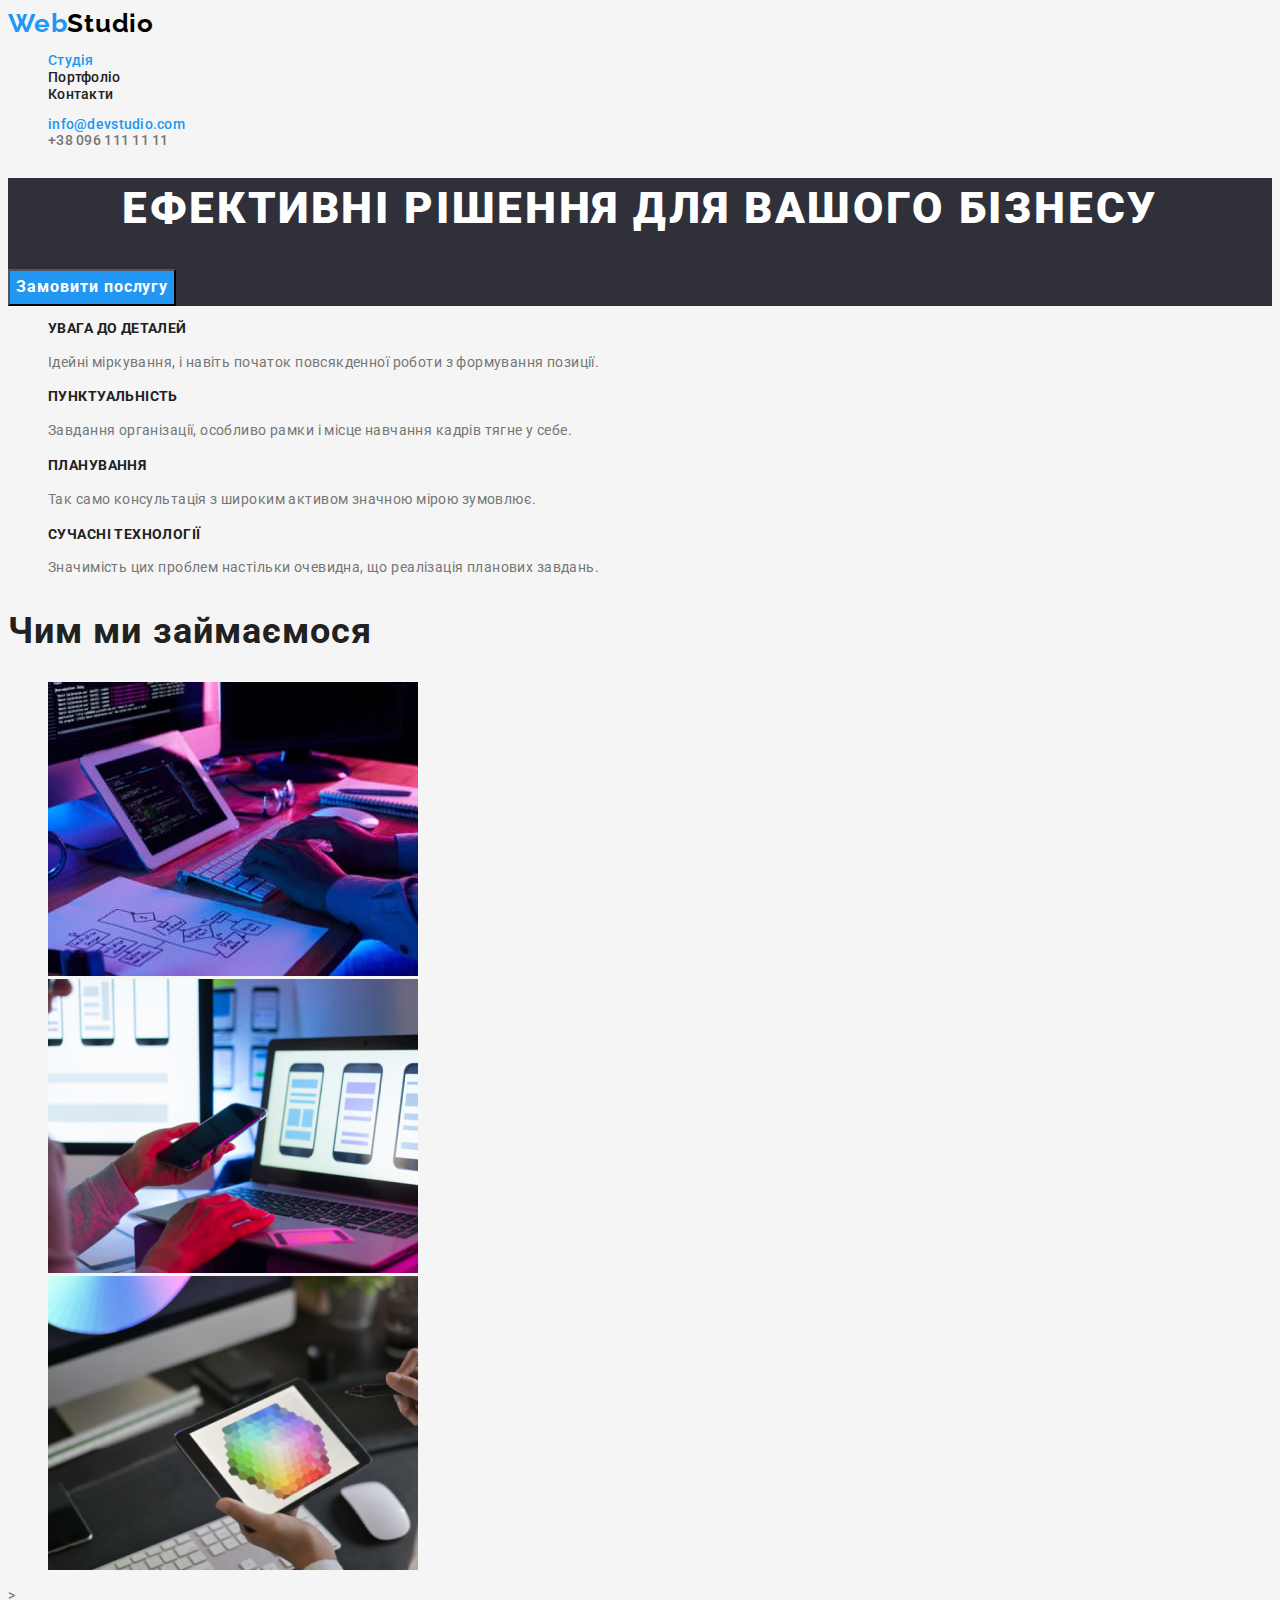
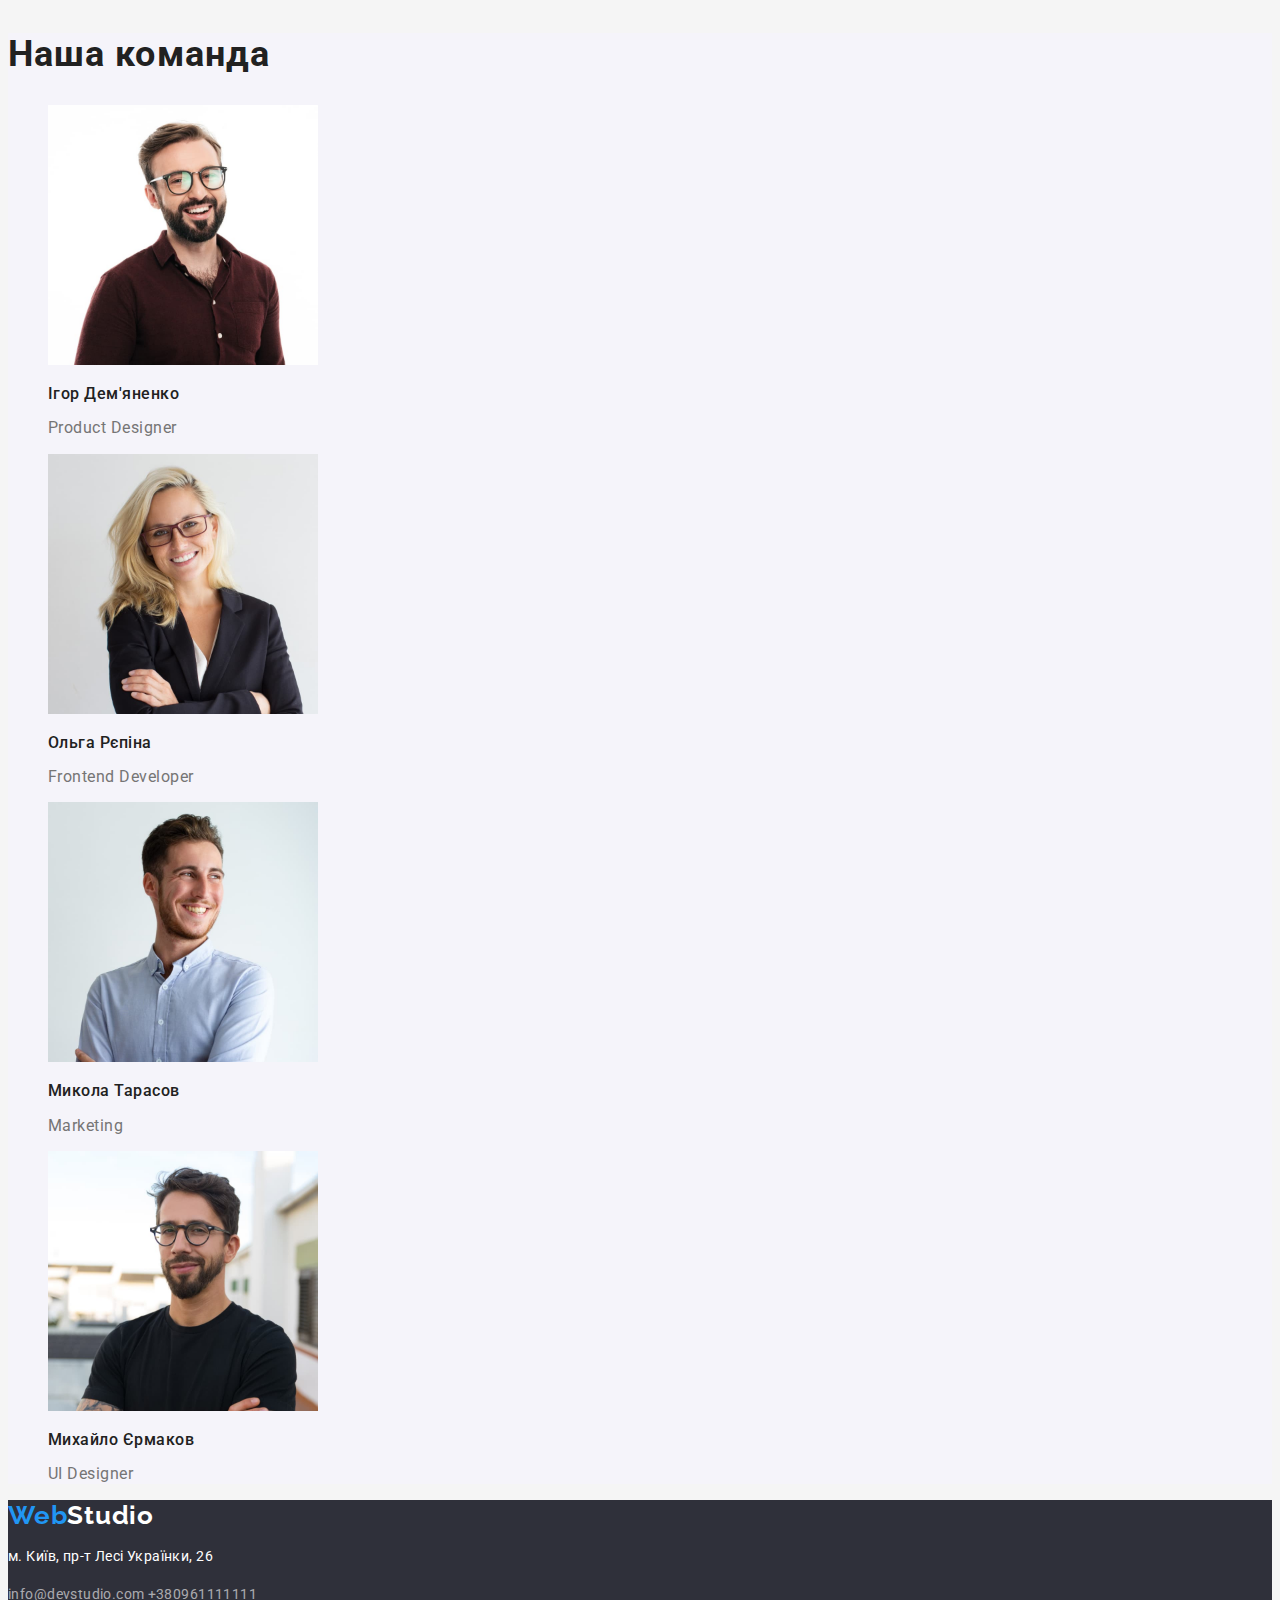
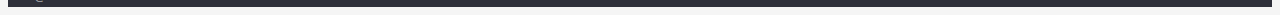
<file: index.html>
<!DOCTYPE html>
<html lang="uk">
  <head>
    <meta charset="UTF-8" />
    <meta name="viewport" content="width=device-width" />
    <title>Document</title>
    <link
      href="https://fonts.googleapis.com/css2?family=Raleway:wght@700&family=Roboto:wght@400;500;700;900&display=swap"
      rel="stylesheet"
    />

    <link rel="stylesheet" href="./css/styles.css" />
  </head>
  <body class="page">
    <header>
      <nav>
        <a href="/" class="logo"
          ><span class="logo-part">Web</span
          ><span class="logo-text">Studio</span></a
        >
        <ul class="site-nav list">
          <li><a href="" class="link current">Студія</a></li>
          <li>
            <a href="./portfolio.html" class="link site-nav-item">Портфоліо</a>
          </li>
          <li><a href="" class="link site-nav-item">Контакти</a></li>
        </ul>
      </nav>
      <ul class="auth-nav list">
        <li>
          <a href="mailto:info@devstudio.com" class="link-mail"
            >info@devstudio.com</a
          >
        </li>
        <li>
          <a href="tel:+380961111111" class="link-tel">+38 096 111 11 11</a>
        </li>
      </ul>
    </header>
    <main>
      <section class="banner">
        <h1 class="banner-title">Ефективні рішення для вашого бізнесу</h1>
        <button type="button" class="button-order">Замовити послугу</button>
      </section>
      <section class="features">
        <h2 hidden></h2>
        <ul class="list">
          <li>
            <h3 class="features-title">УВАГА ДО ДЕТАЛЕЙ</h3>
            <p class="features-text">
              Ідейні міркування, і навіть початок повсякденної роботи з
              формування позиції.
            </p>
          </li>
          <li>
            <h3 class="features-title">ПУНКТУАЛЬНІСТЬ</h3>
            <p class="features-text">
              Завдання організації, особливо рамки і місце навчання кадрів тягне
              у себе.
            </p>
          </li>
          <li>
            <h3 class="features-title">ПЛАНУВАННЯ</h3>
            <p class="features-text">
              Так само консультація з широким активом значною мірою зумовлює.
            </p>
          </li>
          <li>
            <h3 class="features-title">СУЧАСНІ ТЕХНОЛОГІЇ</h3>
            <p class="features-text">
              Значимість цих проблем настільки очевидна, що реалізація планових
              завдань.
            </p>
          </li>
        </ul>
      </section>
      <section>
        <h2 class="section-title">Чим ми займаємося</h2>
        <ul class="list">
          <li>
            <img src="./images/img.jpg" alt="руки на ноутбуці" width="370" />
          </li>
          <li>
            <img src="./images/img(1).jpg" alt="телефон в руках" width="370" />
          </li>
          <li>
            <img src="./images/img(2).jpg" alt="таблет в руках" width="370" />
          </li>
        </ul>
        >
      </section>
      <section class="team">
        <h2 class="section-title">Наша команда</h2>
        <ul class="list">
          <li>
            <img
              src="./images/Igor-Demianenko.jpg"
              alt="Ігор-Дем'яненко"
              width="270"
            />
            <h3 class="team-member">Ігор Дем'яненко</h3>
            <p lang="en" class="team-text">Product Designer</p>
          </li>
          <li>
            <img
              src="./images/Olga-Repina.jpg"
              alt="Ольга-Репіна"
              width="270"
            />
            <h3 class="team-member">Ольга Рєпіна</h3>
            <p lang="en" class="team-text">Frontend Developer</p>
          </li>
          <li>
            <img
              src="./images/Mykola-Tarasov.jpg"
              alt="Микола-Тарасов"
              width="270"
            />
            <h3 class="team-member">Микола Тарасов</h3>
            <p lang="en" class="team-text">Marketing</p>
          </li>
          <li>
            <img
              src="./images/Mykhailo-Yermakov.jpg"
              alt="Михайло-Єрмаков"
              width="270"
            />
            <h3 class="team-member">Михайло Єрмаков</h3>
            <p lang="en" class="team-text">UI Designer</p>
          </li>
        </ul>
      </section>
    </main>
    <footer class="footer">
      <a href="./index.html"
        ><span class="logo-part">Web</span
        ><span class="logo-text-secondary">Studio</span></a
      >
      <address class="address-list" rel="author">
        <p class="address-list-text">м. Київ, пр-т Лесі Українки, 26</p>
        <a href="mailto:info@devstudio.com" class="address-list-contact"
          >info@devstudio.com</a
        >
        <a href="tel:+380961111111" class="address-list-contact"
          >+380961111111</a
        >
      </address>
    </footer>
  </body>
</html>
</file>
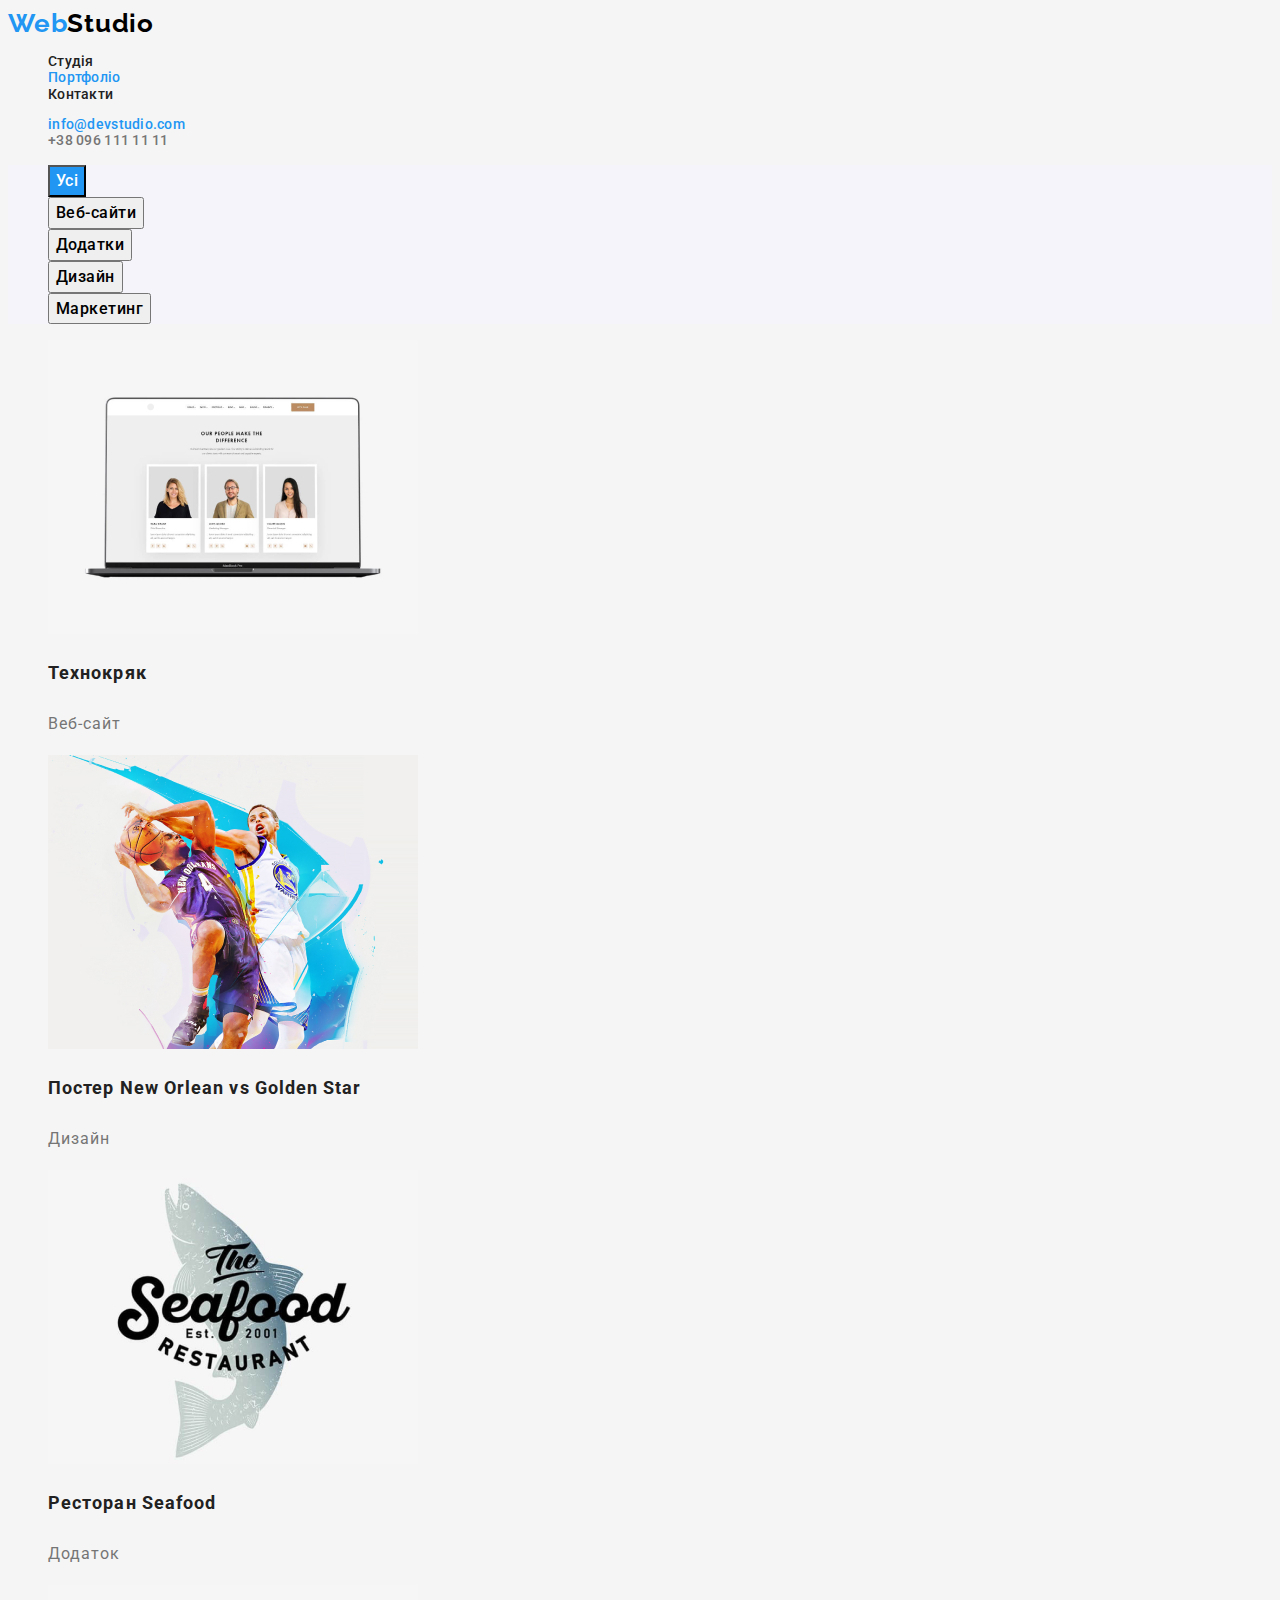
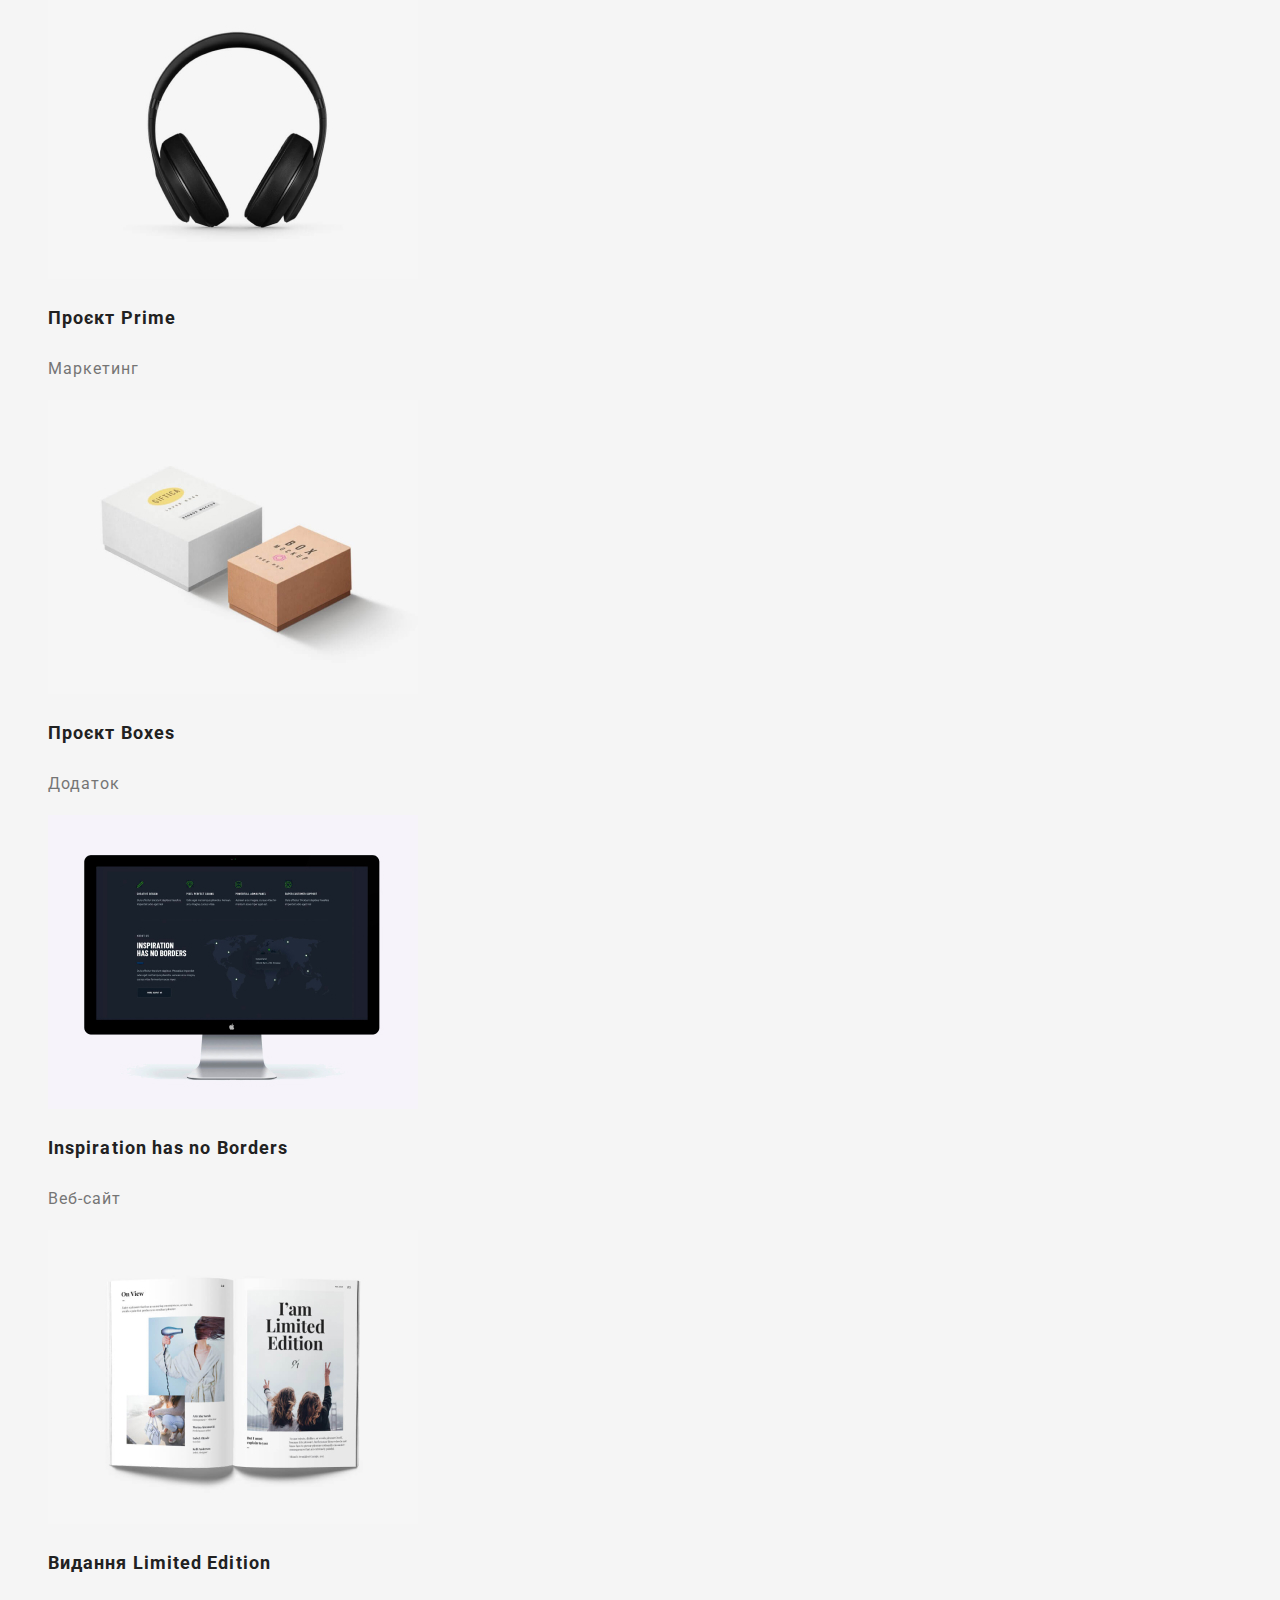
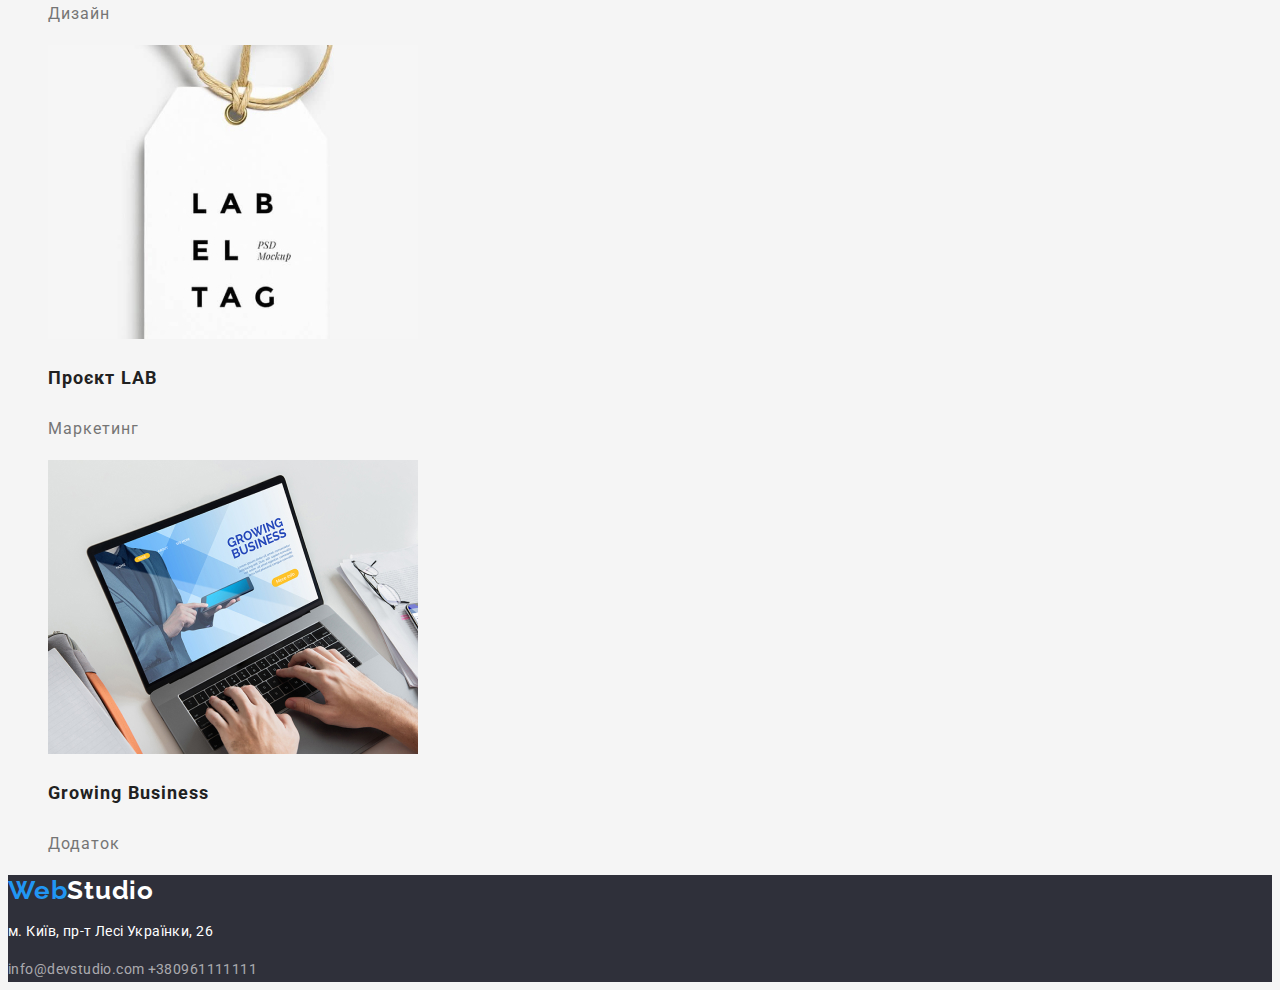
<file: portfolio.html>
<!DOCTYPE html>
<html lang="uk">
  <head>
    <meta charset="UTF-8" />
    <meta name="viewport" content="width=device-width" />
    <title>Document</title>
    <link
      href="https://fonts.googleapis.com/css2?family=Raleway:wght@700&family=Roboto:wght@400;500;700;900&display=swap"
      rel="stylesheet"
    />
    <link rel="stylesheet" href="./css/styles.css" />
  </head>
  <body class="page">
    <header>
      <nav>
        <a href="/" class="logo"
          ><span class="logo-part">Web</span
          ><span class="logo-text">Studio</span></a
        >
        <ul class="site-nav list">
          <li><a href="./index.html" class="link site-nav-item">Студія</a></li>
          <li><a href="./portfolio.html" class="link current">Портфоліо</a></li>
          <li><a href="" class="link site-nav-item">Контакти</a></li>
        </ul>
      </nav>
      <ul class="auth-nav list">
        <li>
          <a href="mailto:info@devstudio.com" class="link-mail"
            >info@devstudio.com</a
          >
        </li>
        <li>
          <a href="tel:+380961111111" class="link-tel">+38 096 111 11 11</a>
        </li>
      </ul>
    </header>
    <main>
      <section>
        <h2 hidden></h2>
        <ul class="tabs list">
          <li>
            <button type="button" class="all current">Усі</button>
          </li>
          <li><button type="button" class="button-item">Веб-сайти</button></li>
          <li><button type="button" class="button-item">Додатки</button></li>
          <li><button type="button" class="button-item">Дизайн</button></li>
          <li><button type="button" class="button-item">Маркетинг</button></li>
        </ul>
        <ul class="products list">
          <li>
            <a href="" class="link">
              <img
                src="./images/technokriak.jpg"
                alt="веб-сторінка"
                width="370"
              />
              <h3 class="products-title">Технокряк</h3>
              <p class="products-text">Веб-сайт</p>
            </a>
          </li>
          <li>
            <a href="" class="link">
              <img src="./images/poster.jpg" alt="постер" width="370" />
              <h3 class="products-title">Постер New Orlean vs Golden Star</h3>
              <p class="products-text">Дизайн</p>
            </a>
          </li>
          <li>
            <a href="" class="link">
              <img
                src="./images/restaurant-seafood.jpg"
                alt="логотип-ресторану"
                width="370"
              />
              <h3 class="products-title">Ресторан Seafood</h3>
              <p class="products-text">Додаток</p>
            </a>
          </li>
          <li>
            <a href="" class="link">
              <img
                src="./images/project-prime.jpg"
                alt="навушники"
                width="370"
              />
              <h3 class="products-title">Проєкт Prime</h3>
              <p class="products-text">Маркетинг</p>
            </a>
          </li>
          <li>
            <a href="" class="link">
              <img src="./images/project-boxes.jpg" alt="коробки" width="370" />
              <h3 class="products-title">Проєкт Boxes</h3>
              <p class="products-text">Додаток</p>
            </a>
          </li>
          <li>
            <a href="" class="link">
              <img src="./images/inspiration.jpg" alt="монітор" width="370" />
              <h3 class="products-title">Inspiration has no Borders</h3>
              <p class="products-text">Веб-сайт</p>
            </a>
          </li>
          <li>
            <a href="" class="link">
              <img
                src="./images/limited-edition.jpg"
                alt="журнал"
                width="370"
              />
              <h3 class="products-title">Видання Limited Edition</h3>
              <p class="products-text">Дизайн</p>
            </a>
          </li>
          <li>
            <a href="" class="link">
              <img
                src="./images/project-lab.jpg"
                alt="проект-лаб"
                width="370"
              />
              <h3 class="products-title">Проєкт LAB</h3>
              <p class="products-text">Маркетинг</p>
            </a>
          </li>
          <li>
            <a href="" class="link">
              <img
                src="./images/growing-business.jpg"
                alt="ноутбук"
                width="370"
              />
              <h3 class="products-title">Growing Business</h3>
              <p class="products-text">Додаток</p>
            </a>
          </li>
        </ul>
      </section>
    </main>
    <footer class="footer">
      <a href="./index.html"
        ><span class="logo-part">Web</span
        ><span class="logo-text-secondary">Studio</span></a
      >
      <address class="address-list">
        <p class="address-list-text">м. Київ, пр-т Лесі Українки, 26</p>
        <a href="mailto:info@devstudio.com" class="address-list-contact"
          >info@devstudio.com</a
        >
        <a href="tel:+380961111111" class="address-list-contact"
          >+380961111111</a
        >
      </address>
    </footer>
  </body>
</html>
</file>
<file: css/styles.css>
/* Cтили для index.html */
:root {
  --primary-text-color: #757575;
  --secondary-text-color: #000000;
  --title-text-color: #212121;
  --background-color-primary: #f5f5f5;
  --background-color-secondary: #f5f4fa;
  --accent-color-primary: #2196f3;
  --accent-color-secondary: #ffffff;
  --accent-color-third: #2f303a;
}
.page {
  background-color: var(--background-color-primary);
  color: var(--primary-text-color);

  font-family: Roboto, sans-serif, Raleway, sans-serif;
  font-size: 14px;
}
.logo {
  font-family: Raleway, sans-serif;
  font-size: 26px;
  font-weight: 700;
  line-height: 1.19;
  letter-spacing: 0.03em;
}
.logo-part {
  color: var(--accent-color-primary);

  font-family: Raleway;
  font-weight: 700;
  font-size: 26px;
  line-height: 1.2;
  letter-spacing: 0.03em;
}
.logo-text {
  color: var(--secondary-text-color);
}
.list {
  list-style: none;
}
a {
  text-decoration: none;
}
.site-nav-item {
  color: var(--title-text-color);
  font-weight: 500;
  font-size: 14px;
  line-height: 1.17;
  letter-spacing: 0.02em;
}
/* site-nav стилизация меню, нав */

.site-nav {
  font-size: 14px;
  font-weight: 500;
  line-height: 1.14;
  letter-spacing: 0.02em;
}
.site-nav .link.current {
  color: var(--accent-color-primary);
}
.site-nav .link:hover,
.site-nav .link:focus {
  color: var(--title-text-color);
}

.site-nav .link:focus,
.site-nav .link:hover {
  color: var(--title-text-color);
}
/* auth-nav стилизация контактов */
.auth-nav {
  font-size: 14px;
  font-weight: 500;
  line-height: 1.14;
  letter-spacing: 0.02em;
}
.auth-nav .link-mail {
  color: var(--accent-color-primary);
  letter-spacing: 0.02em;
}
.auth-nav .link-mail:hover,
.auth-nav .link-mail:focus {
  color: var(--primary-text-color);
}
.auth-nav .link-tel {
  color: var(--primary-text-color);
  letter-spacing: 0.02em;
}
/* main стилизация главного отдела */
.section-title {
  color: var(--title-text-color);
}
/* banner ,баннер */
.banner {
  background: var(--accent-color-third);
}
.banner-title {
  color: var(--accent-color-secondary);

  font-size: 44px;
  font-weight: 900;
  line-height: 1.4;
  text-transform: uppercase;
  text-align: center;
  letter-spacing: 0.06em;
}

.button-order {
  background: var(--accent-color-primary);
  color: var(--accent-color-secondary);
  font-family: inherit;
  font-size: 16px;
  font-weight: 700;
  line-height: 1.9;
  letter-spacing: 0.06em;
}
/* features особенности */

.features .features-title {
  color: var(--title-text-color);
  font-weight: 700;
  font-size: 14px;
  line-height: 1.2;
  letter-spacing: 0.03em;
}
.features-text {
  font-size: 14px;
  line-height: 1.7;
  letter-spacing: 0.03em;
}
/* Team */

.section-title {
  font-weight: 700;
  font-size: 36px;
  line-height: 1.17;
  letter-spacing: 0.03em;
}
.team {
  background: var(--background-color-secondary);
}
.team .team-member {
  color: var(--title-text-color);

  font-size: 16px;
  font-weight: 500;
  line-height: 1.19;
  letter-spacing: 0.03em;
}

.team-text {
  font-size: 16px;
  line-height: 1.17;
  letter-spacing: 0.03em;
}
/* Footer */
.footer {
  background-color: var(--accent-color-third);
}
.logo-text-secondary {
  color: var(--accent-color-secondary);

  font-family: Raleway;
  font-weight: 700;
  font-size: 26px;
  line-height: 1.17;
  letter-spacing: 0.03em;
}
.address-list-text {
  color: var(--accent-color-secondary);
  font-size: 14px;
  line-height: 1.71;
  font-style: normal;
  letter-spacing: 0.03em;
}
.address-list-contact {
  color: rgba(255, 255, 255, 0.6);

  font-size: 14px;
  line-height: 1.71;
  font-style: normal;
  letter-spacing: 0.03em;
}
/* Стилизация портфолио */
/* Стилизация кнопок */
.list {
  list-style: none;
}
.tabs {
  background: var(--background-color-secondary);
  color: var(--title-text-color);

  font-family: Roboto;
  font-size: 16px;
  font-weight: 500;
  line-height: 1.62;
}
.button-item {
  font-family: inherit;
  font-weight: 500;
  font-size: 16px;
  line-height: 1.62;
  letter-spacing: 0.03em;
}
.all {
  font-family: inherit;
  font-weight: 500;
  font-size: 16px;
  line-height: 1.62;
  letter-spacing: 0.03em;
}
.tabs .all.current {
  background-color: var(--accent-color-primary);
  color: var(--accent-color-secondary);
}
.
/* Стилизация списка продуктов */
.products .list {
  list-style: none;
}
.products {
  color: var(--primary-text-color);
}
.products-title {
  color: var(--title-text-color);

  font-size: 18px;
  line-height: 2;
  font-weight: 700;
  letter-spacing: 0.06em;
}
.products-text {
  color: var(--primary-text-color);

  font-size: 16px;
  line-height: 1.87;
  letter-spacing: 0.06em;
}
</file>
